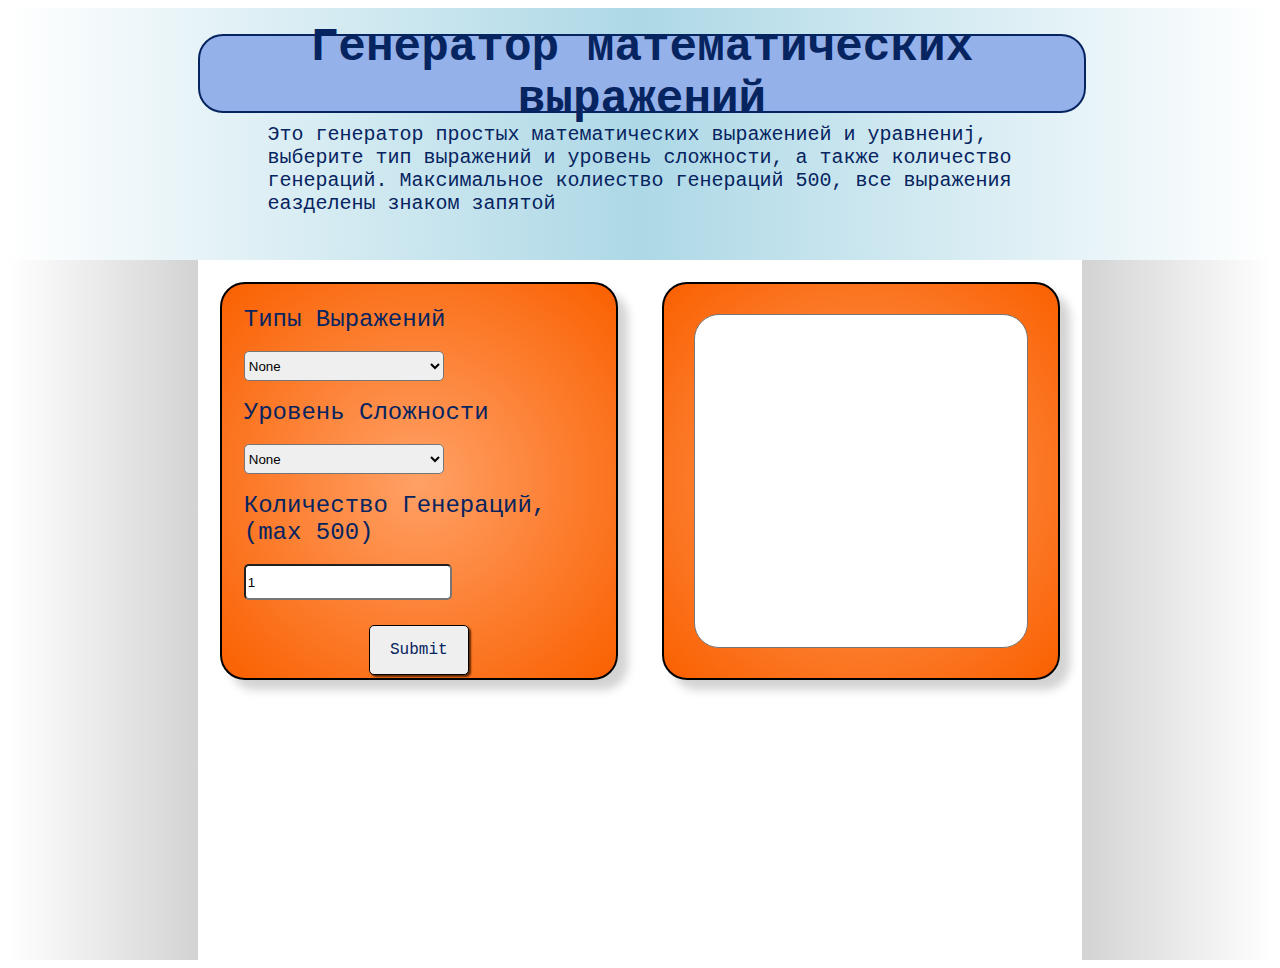
<file: index.html>
<!DOCTYPE html>
<html>
<head>
	<meta charset="utf-8">
	<meta name="viewport" content="width=device-width, initial-scale=1">
	<meta http-equiv="X-UA-Compatible" content="ie=edge">
	<title>Генератор Уравнений</title>
	<link rel="stylesheet" href="mystyle.css">
	<script src="myScript.js"></script>
</head>
<body>
<div id="header">
	<div id="name">
	<h1>Генератор математических выражений</h1>
	</div>
	<div id="description">
		<p>Это генератор простых математических выраженией и уравнениj, выберите тип выражений и уровень сложности, а также количество генераций. Максимальное колиество генераций 500, все выражения еазделены знаком запятой</p>
	</div>
</div>

<div class="grid-container">

	<div class="grid-item sidebar" id="leftleft"></div>

	<div class="grid-item mainbox">
		<!-- This is the form for the dropdown menus and buttons and everything-->
		<div class="box" id="left">
			<label class="dropdownlabel">Типы Выражений</label><br><br>
			<select name="type" id="type" class="dropdownmenu" required>
				<option disabled selected value="none">None</option>
		    	<option value="t1" >Простые выражения с плюсом и минусом</option>
		    	<option value="t2" >Простые выражения с плюсом и минусом делением и умнoжением</option>
		    	<option value="t3" >Выражения с положительными и отрицательными числами (ответ может быть отрицательным)</option>
		    	<option value="t4" >Выражения с положительными и отрицательными числами, с делением и умножением (ответ может быть отрицательным)</option>
		    	<option value="t5" >Уравнения с одним неизвестным</option>
		  	</select>
		  	<br><br>
		  	<label class="dropdownlabel">Уровень Сложности</label><br><br>
			<select name="level" id="level" class="dropdownmenu" required>
				<option disabled selected value="none">None</option>
		    	<option value="l1" >Легко</option>
		   		<option value="l2" >Средне</option>
		    	<option value="l3" >Сложно</option>
		  	</select>
		  	<br><br>
		  	<label class="dropdownlabel">Количество Генераций, (max 500)</label><br><br>
		  	<input type="number" id="num" class="dropdownmenu" max="500" min="1" maxlength="3" value="1" required>
		  	<br><br>
		  	<div class="btn">
				<input type="button" id="button" value="Submit" onclick="submit()">
			</div>
		</div>
	</div>

	<div class="grid-item mainbox">
		<div class="box" id="right">
			<textarea id="textarea" name="text" rows="" cols=""></textarea>
			<br><br>
		</div>
	</div>

	<div class="grid-item sidebar" id="rightright"></div>

</div>

</body>
</html>
</file>
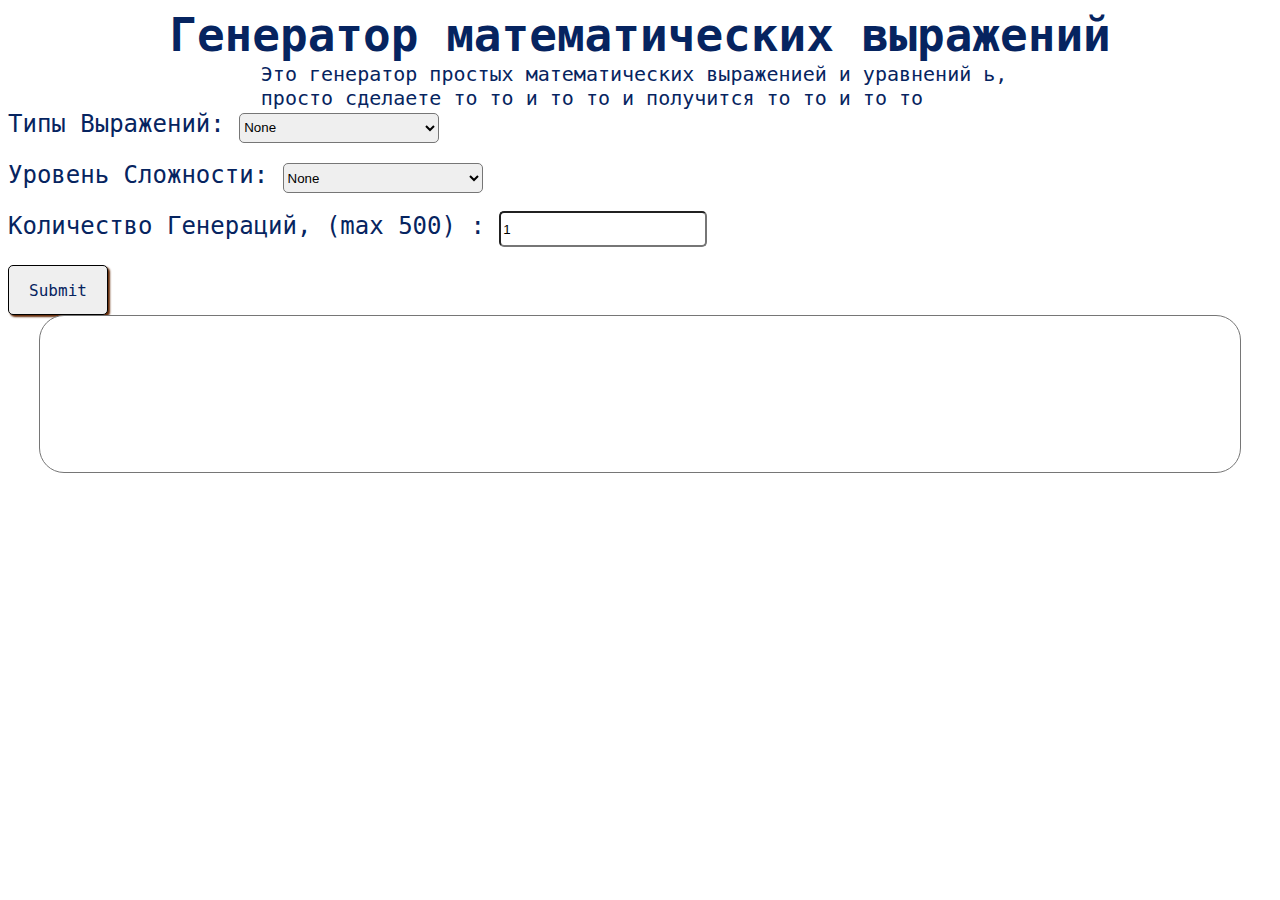
<file: main.html>
<!DOCTYPE html>
<html>
<head>
	<meta charset="utf-8">
	<meta name="viewport" content="width=device-width, initial-scale=1">
	<title>Генератор Уравнений</title>
	<link rel="stylesheet" href="mystyle.css">
	<script src="myScript.js"></script>
</head>
<body>

<div id="top">
<h1>Генератор математических выражений</h1>
<p>Это генератор простых математических выраженией и уравнений ь, просто сделаете то то и то то и получится то то и то то</p>
</div>

<div class="rows">


	<!-- This is the form for the dropdown menus and buttons and everything-->
	<div class="colums" id="left">
		<label class="dropdownlabel">Типы Выражений: </label>
		<select name="type" id="type" class="dropdownmenu" required>
			<option disabled selected value="none">None</option>
	    	<option value="t1" >Простые выражения с плюсом и минусом</option>
	    	<option value="t2" >Простые выражения с плюсом и минусом делением и умнoжением</option>
	    	<option value="t3" >Выражения с положительными и отрицательными числами (ответ может быть отрицательным)</option>
	    	<option value="t4" >Выражения с положительными и отрицательными числами, с делением и умножением (ответ может быть отрицательным)</option>
	    	<option value="t5" >Уравнения с одним неизвестным</option>
	  	</select>
	  	<br><br>
	  	<label class="dropdownlabel">Уровень Сложности: </label>
		<select name="level" id="level" class="dropdownmenu" required>
			<option disabled selected value="none">None</option>
	    	<option value="l1" >Легко</option>
	   		<option value="l2" >Средне</option>
	    	<option value="l3" >Сложно</option>
	  	</select>
	  	<br><br>
	  	<label class="dropdownlabel">Количество Генераций, (max 500) : </label>
	  	<input type="number" id="num" class="dropdownmenu" max="500" min="1" maxlength="3" value="1" required>
	  	<br><br>
		<input type="button" id="button" value="Submit" onclick="submit()">
	</div>


	<div class="colums" id="right">
		<textarea id="textarea" name="text" rows="" cols=""></textarea>
		<br><br>
	</div>


</div>

</body>
</html>
</file>
<file: mystyle.css>
/*Creating variables and using tham as var(--name)*/
:root {
	--maincolor: hsl(220, 88%, 20%);
	--maincolor1l:hsl(220, 67%, 75%);
	--secondcolororange: hsl(23, 100%, 49%);
	--secondcolororange1: hsl(23, 100%, 70%);
	--secondcolororange2: hsl(23, 90%, 20%);
	--darkcolor: #F4F1BB;
	--lightcolor: #9BC1BC;
	--textcolor: white;
}



/*Basic styles*/
body {

}
h1{
	color: var(--maincolor);
	text-align: center;
	margin: 0px;
	font-size: 46px;
	font-family: monospace;
	font-weight: bold;
}
p{
	color: var(--maincolor);
	padding-left: 20%;
	padding-right: 20%;
	margin: 0px;
	font-size: 20px;
	font-family: monospace;
}



/* Basic Div Styles and Layout styles*/
#header{
	padding: 1px;
	background-image: linear-gradient(to right, white, lightblue, white);
	height: 250px;
}
#name{
	display: flex;
	justify-content: center;
	align-items: center;
	background-color: var(--maincolor1l);
	border-style: solid;
	border-color: var(--maincolor);
	border-width: 2px;
	border-radius: 25px;
	height: 30%;
	width: 70%;
	padding: 0px;
	margin-top: 2%;
	margin-left: 15%;
	margin-right: 15%;
}
#description{
	padding: 10px;
}
.grid-container {
	display: grid;
	grid-template-columns: 15% 35% 35% 15%;
	height: 700px;
}
.sidebar{
	background-color: lightgray;
}
.mainbox{
	background-color: white;
}
#leftleft{
	background-image: linear-gradient(to right, white, lightgray);
}
#rightright{
	background-image: linear-gradient(to left, white , lightgray);
}
.box{
	background-image: radial-gradient(circle, var(--secondcolororange1), var(--secondcolororange));
	border-style: solid;
	border-width: 2px;
	border-color: black;
	border-radius: 25px;
	height: 50%;
	padding: 5%;
	margin: 5%;
	box-shadow: 10px 10px 10px lightgray;
}
#left{

}
#right{
	display: flex;
	justify-content: center;
	align-items: center;
}




/*Basic inner styles*/
#textarea{
	padding: 5%;
	border-radius: 25px;
	height: 85%;
	width: 85%;
	resize: none;
}
.dropdownlabel{
	color: var(--maincolor);
	font-size: 24px;
	font-family: Monospace	;
}
.dropdownmenu{
	width: 200px;
	height: 30px;
	border-radius: 5px;
}
.btn{
	display: flex;
	justify-content: center;
	align-items: center;
	padding-top: 2%;
}
#button{
	width: 100px;
	height: 50px;
	border-style: solid;
	border-color: black	;
	border-width: 1px;
	border-radius: 5px;
	font-size: 16px;
	font-family: monospace;
	color: var(--maincolor);
	box-shadow: 2px 2px 2px var(--secondcolororange2);
}
#button:hover{
	background-color: var(--maincolor1l);
	color: white;

}
#button:active{
	transform: translateY(4px);
	background-color: var(--maincolor);
	color: white;
	box-shadow: 2px 2px 2px var(--secondcolororange2);
}
</file>
